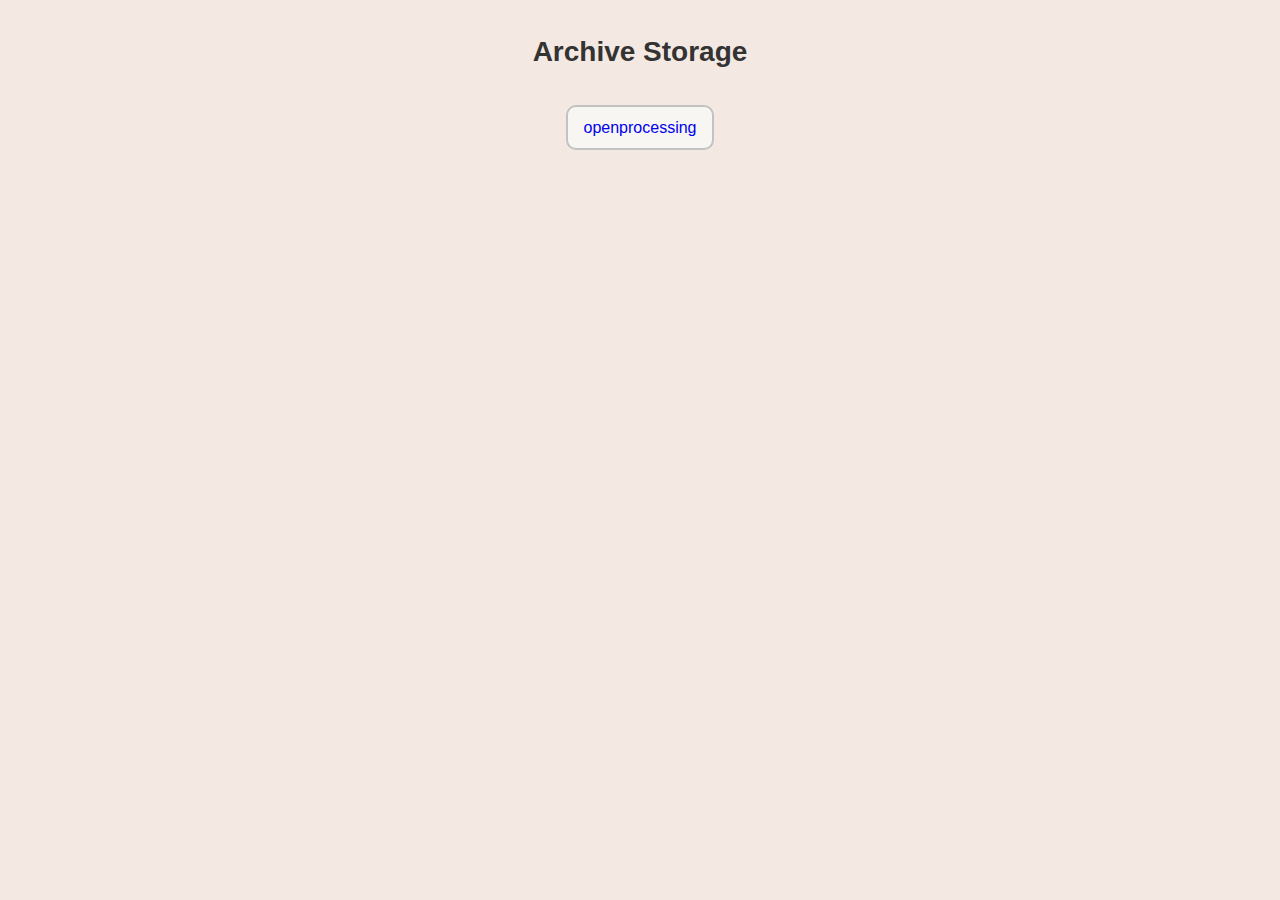
<file: index.html>
<!DOCTYPE html>
<html lang="zh-TW">

<head>
    <meta charset="UTF-8">
    <meta name="viewport" content="width=device-width, initial-scale=1.0">
    <title>Archive Storage</title>
    <link rel="stylesheet" href="style.css">
    <link rel="shortcut icon" href="icon.png" type="image/x-icon">
</head>

<body>
    <h1 class="title">Archive Storage</h1>

    <ul class="list">
        <a href="openprocessing/openprocessing.html"><li class="item">openprocessing</li></a>
    </ul>
</body>
</file>
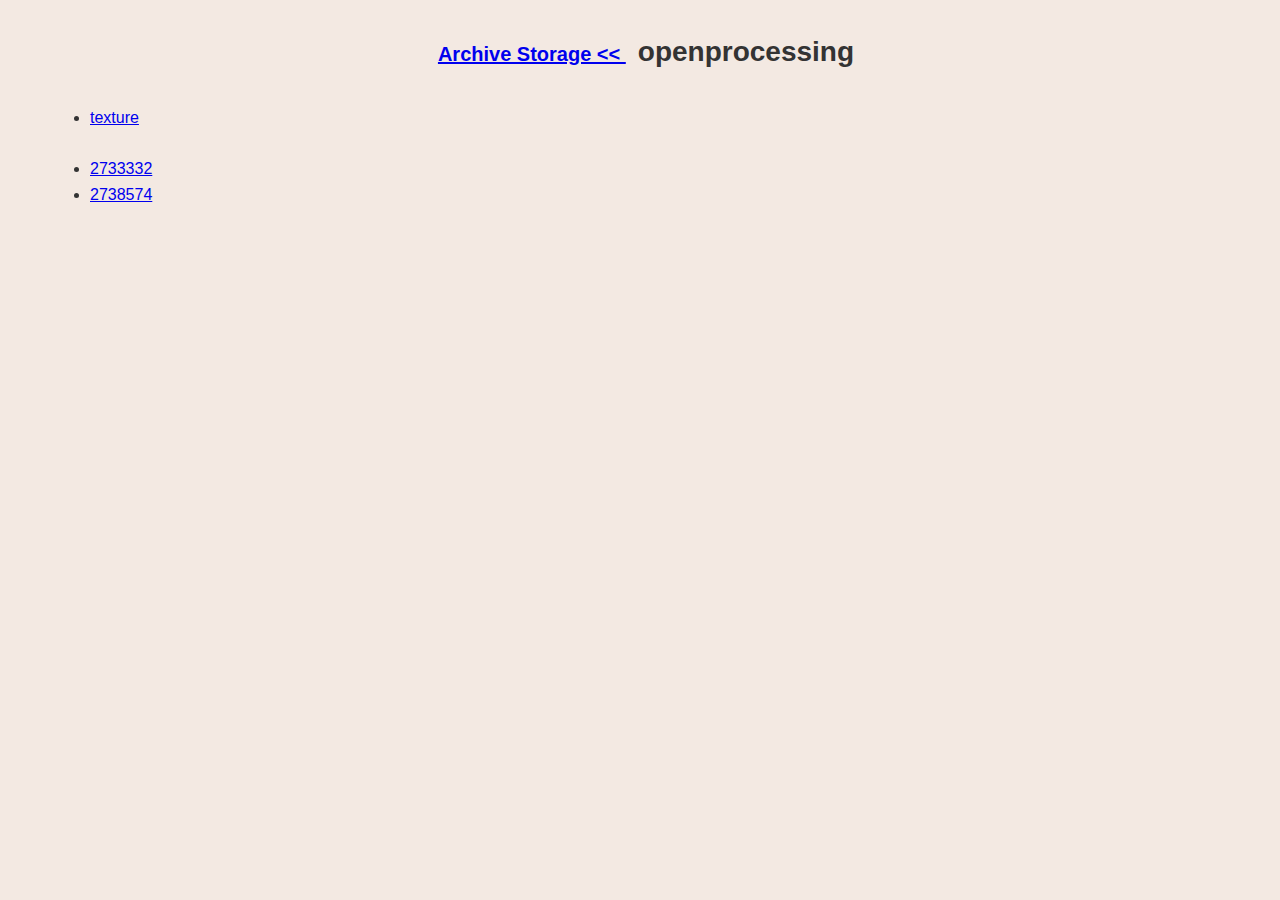
<file: openprocessing/openprocessing.html>
<!DOCTYPE html>
<html lang="zh-TW">

<head>
    <meta charset="UTF-8">
    <meta name="viewport" content="width=device-width, initial-scale=1.0">
    <title>Archive Storage - openprocessing</title>
    <link rel="stylesheet" href="../style.css">
    <script src="https://code.jquery.com/jquery-3.7.1.min.js"></script>
    <script src="../toggle.js"></script>
</head>

<body>
    <h1 class="title">
        <span><a href="../index.html">Archive Storage << </a></span>
        openprocessing
    </h1>

    <ul class="content-list">
        <li><a href="texture/texture.html">texture</a></li>
        <!-- <li><a href="avatar/avatar.html">avatar</a></li> -->
        <br>

        
        <li class="content-item">
            <a href="#">2733332</a>
            <ul class="sub-list">
                <li class="sub-item"><a href="2733332/body-1.png">body-1.png</a></li>
                <li class="sub-item"><a href="2733332/body-2.png">body-2.png</a></li>
                <li class="sub-item"><a href="2733332/body-3.png">body-3.png</a></li>
                <li class="sub-item"><a href="2733332/body-4.png">body-4.png</a></li>
                <li class="sub-item"><a href="2733332/eyes-1.png">eyes-1.png</a></li>
                <li class="sub-item"><a href="2733332/eyes-2.png">eyes-2.png</a></li>
                <li class="sub-item"><a href="2733332/eyes-3.png">eyes-3.png</a></li>
                <li class="sub-item"><a href="2733332/eyes-4.png">eyes-4.png</a></li>
                <li class="sub-item"><a href="2733332/face-1.png">face-1.png</a></li>
                <li class="sub-item"><a href="2733332/face-2.png">face-2.png</a></li>
                <li class="sub-item"><a href="2733332/face-3.png">face-3.png</a></li>
                <li class="sub-item"><a href="2733332/hair-1.png">hair-1.png</a></li>
                <li class="sub-item"><a href="2733332/hair-2.png">hair-2.png</a></li>
                <li class="sub-item"><a href="2733332/hair-3.png">hair-3.png</a></li>
                <li class="sub-item"><a href="2733332/hair-4.png">hair-4.png</a></li>
                <li class="sub-item"><a href="2733332/deco1.png">deco1.png</a></li>
                <li class="sub-item"><a href="2733332/item--bandage.png">item--bandage.png</a></li>
                <li class="sub-item"><a href="2733332/item--blink.png">item--blink.png</a></li>
                <li class="sub-item"><a href="2733332/item--heart.png">item--heart.png</a></li>
                <li class="sub-item"><a href="2733332/item--jojo.png">item--jojo.png</a></li>
                <li class="sub-item"><a href="2733332/mouth-1.png">mouth-1.png</a></li>
                <li class="sub-item"><a href="2733332/mouth-2.png">mouth-2.png</a></li>
                <li class="sub-item"><a href="2733332/mouth-3.png">mouth-3.png</a></li>
                <li class="sub-item"><a href="2733332/mouth-4.png">mouth-4.png</a></li>
            </ul>
        </li>
        <li class="content-item">
            <a href="#">2738574</a>
            <ul class="sub-list">
                <li class="sub-item"><a href="2738574/circle-1.JPG">circle-1.JPG</a></li>
                <li class="sub-item"><a href="2738574/circle-2.JPG">circle-2.JPG</a></li>
                <li class="sub-item"><a href="2738574/circle-3.JPG">circle-3.JPG</a></li>
                <li class="sub-item"><a href="2738574/item-1.png">item-1.png</a></li>
                <li class="sub-item"><a href="2738574/item-2.png">item-2.png</a></li>
                <li class="sub-item"><a href="2738574/cut.JPG">cut.JPG</a></li>
                <li class="sub-item"><a href="2738574/material-1.JPG">material-1.JPG</a></li>
                <li class="sub-item"><a href="2738574/material-2.JPG">material-2.JPG</a></li>
                <li class="sub-item"><a href="2738574/material-3.JPG">material-3.JPG</a></li>
                <li class="sub-item"><a href="2738574/material-4.JPG">material-4.JPG</a></li>
                <li class="sub-item"><a href="2738574/material-5.JPG">material-5.JPG</a></li>
            </ul>
        </li>
    </ul>
</body>
</file>
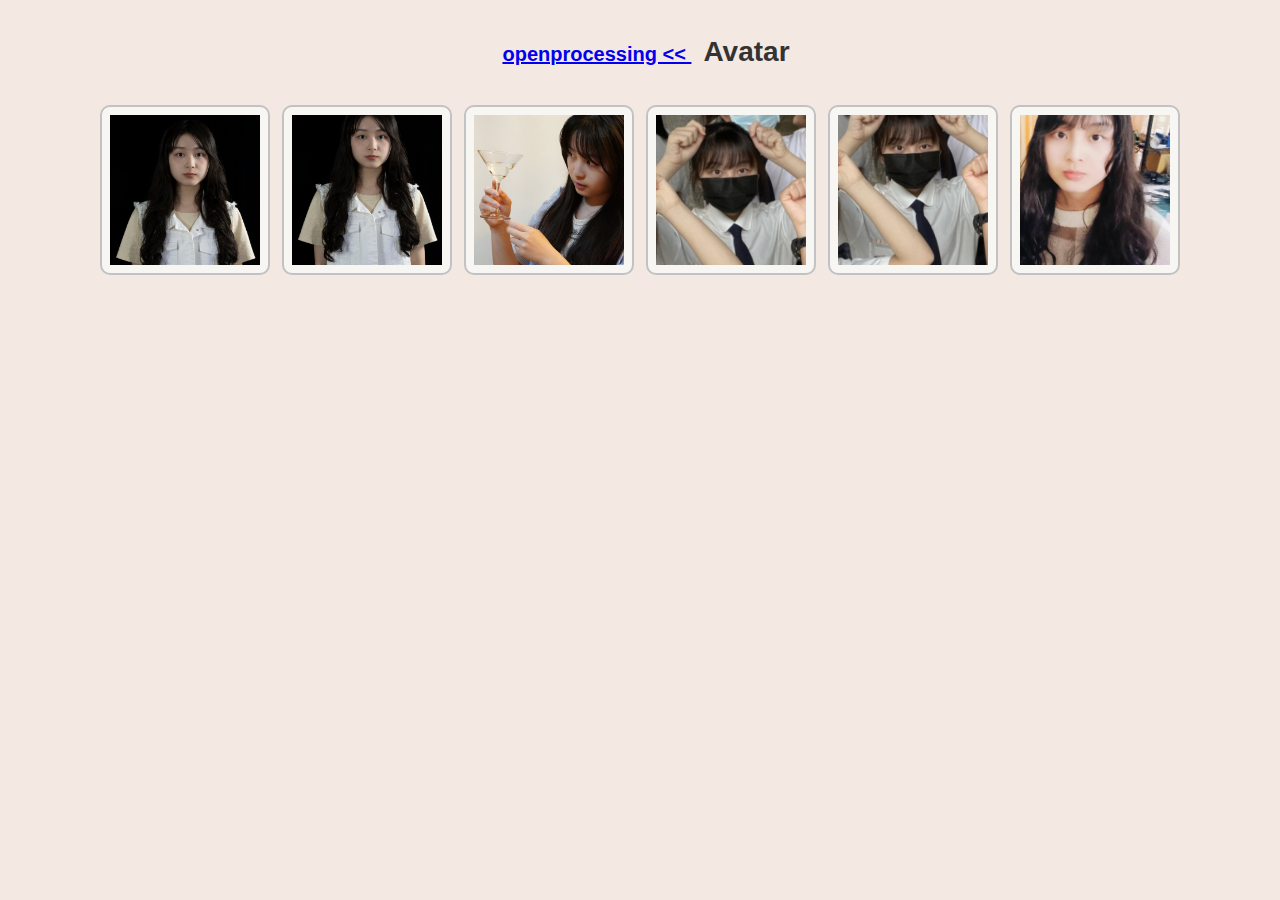
<file: openprocessing/avatar/avatar.html>
<!DOCTYPE html>
<html lang="zh-TW">

<head>
    <meta charset="UTF-8">
    <meta name="viewport" content="width=device-width, initial-scale=1.0">
    <title>Archive Storage - Avatar</title>
    <link rel="stylesheet" href="../../style.css">
</head>

<body>
    <h1 class="title">
        <span><a href="../openprocessing.html">openprocessing << </a></span>
        Avatar
    </h1>

    <ul class="list img-list avatar-img-list">
        <li class="item img-item avatar-img-item"><a href="0.jpg"><img class="avatar-img" src="0.jpg" alt="0"></a></li>
        <li class="item img-item avatar-img-item"><a href="1.jpg"><img class="avatar-img" src="1.jpg" alt="1"></a></li>
        <li class="item img-item avatar-img-item"><a href="2.png"><img class="avatar-img" src="2.png" alt="2"></a></li>
        <li class="item img-item avatar-img-item"><a href="3.jpg"><img class="avatar-img" src="3.jpg" alt="3"></a></li>
        <li class="item img-item avatar-img-item"><a href="4.jpg"><img class="avatar-img" src="4.jpg" alt="4"></a></li>
        <li class="item img-item avatar-img-item"><a href="5.jpg"><img class="avatar-img" src="5.jpg" alt="5"></a></li>
    </ul>
</body>
</file>
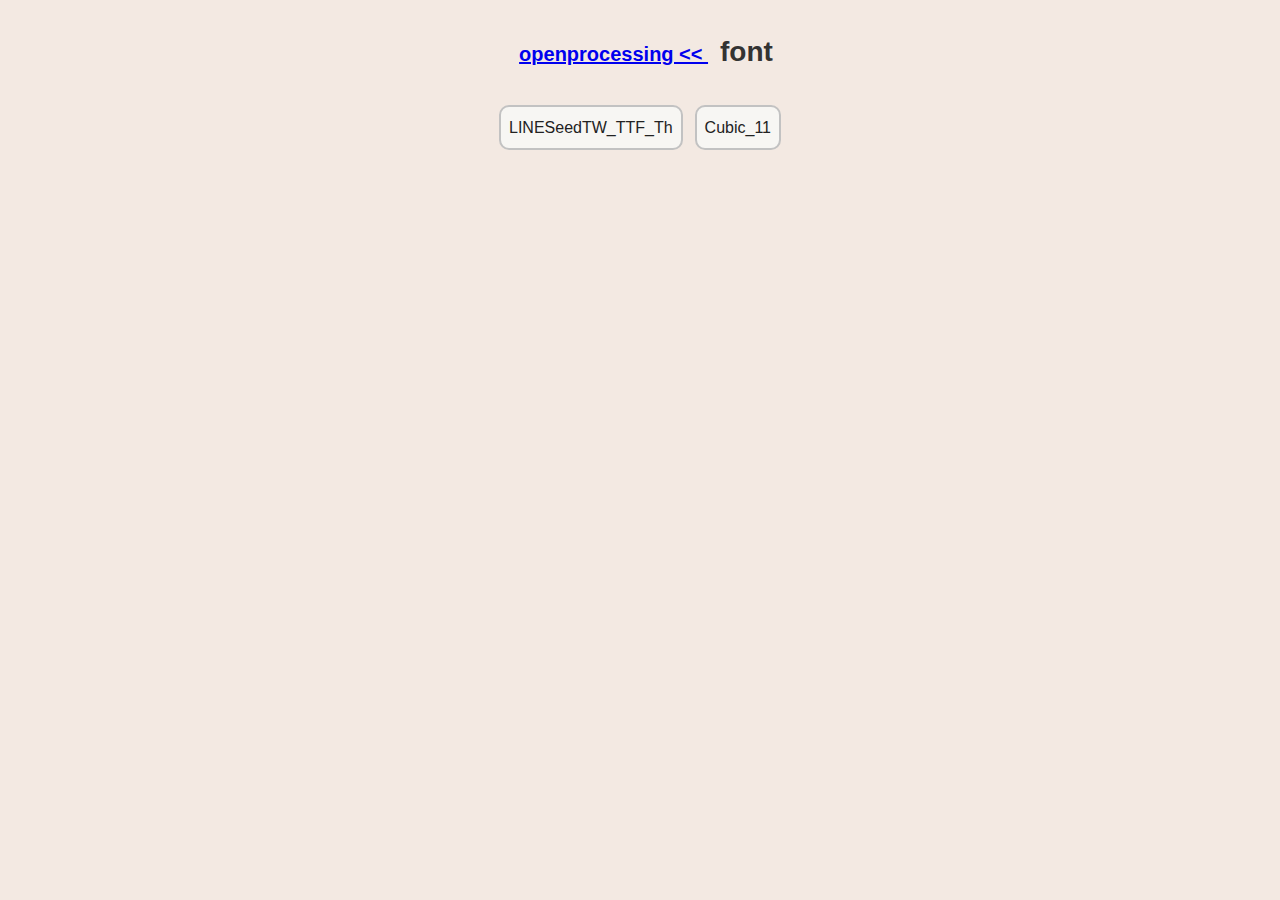
<file: openprocessing/font/font.html>
<!DOCTYPE html>
<html lang="zh-TW">

<head>
    <meta charset="UTF-8">
    <meta name="viewport" content="width=device-width, initial-scale=1.0">
    <title>Archive Storage - Font</title>
    <link rel="stylesheet" href="../../style.css">
</head>

<body>
    <h1 class="title">
        <span><a href="../openprocessing.html">openprocessing << </a></span>
        font
    </h1>

    <ul class="list img-list">
        <li class="item img-item"><a href="LINESeedTW_TTF_Th.ttf">LINESeedTW_TTF_Th</a></li>
        <li class="item img-item"><a href="Cubic_11.ttf">Cubic_11</a></li>
    </ul>
</body>
</file>
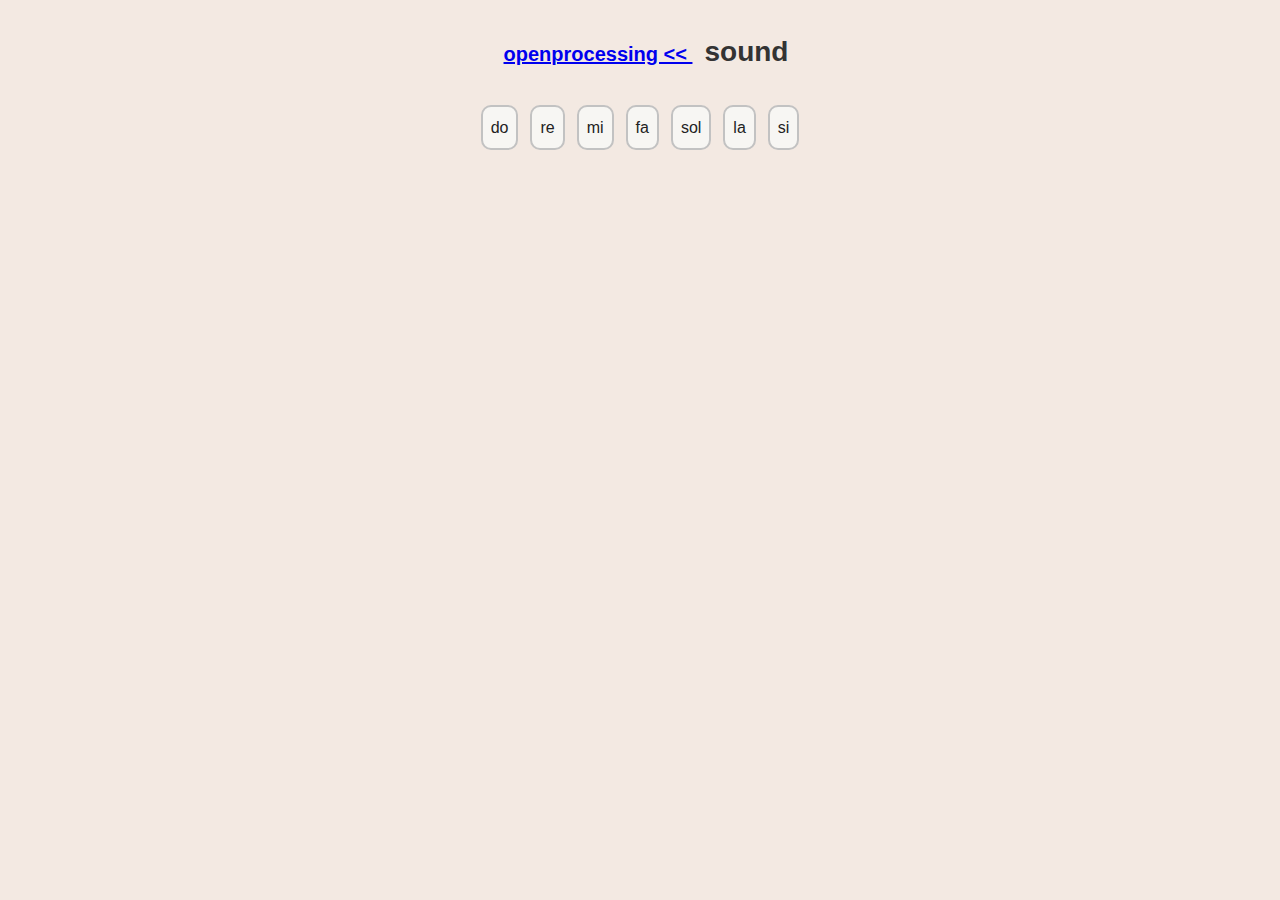
<file: openprocessing/sound/sound.html>
<!DOCTYPE html>
<html lang="zh-TW">

<head>
    <meta charset="UTF-8">
    <meta name="viewport" content="width=device-width, initial-scale=1.0">
    <title>Archive Storage - Texture</title>
    <link rel="stylesheet" href="../../style.css">
</head>

<body>
    <h1 class="title">
        <span><a href="../openprocessing.html">openprocessing << </a></span>
        sound
    </h1>

    <ul class="list img-list">
        <li class="item img-item"><a href="do.mp3">do</a></li>
        <li class="item img-item"><a href="re.mp3">re</a></li>
        <li class="item img-item"><a href="mi.mp3">mi</a></li>
        <li class="item img-item"><a href="fa.mp3">fa</a></li>
        <li class="item img-item"><a href="sol.mp3">sol</a></li>
        <li class="item img-item"><a href="la.mp3">la</a></li>
        <li class="item img-item"><a href="si.mp3">si</a></li>
    </ul>
</body>
</file>
<file: style.css>
* {
    margin: 0;
    padding: 0;
    box-sizing: border-box;
    position: relative;
}

body {
    background-color: #f3e9e2;
    font-family: Arial, sans-serif;
    color: #333;
    line-height: 1.6;
    padding: 30px 10vh;
}

.title {
    font-size: 28px;
    font-weight: bold;
    margin-bottom: 30px;
    text-align: center;
}

.title span {
    font-size: 20px;
    margin: 0 12px;
    color: #333;
    text-decoration: none;
}

.list {
    display: flex;
    flex-wrap: wrap;
    justify-content: center;
    gap: 12px;
}

.item {
    border: solid 2px #c2c2c2;
    border-radius: 10px;
    padding: 8px 16px;
    background-color: #f7f6f3;
    display: inline-block;
    cursor: pointer;
}

.item a {
    color: #222;
    text-decoration: none;
}

.item:hover {
    background-color: #eeede9;
    border-color: #a8a8a8;
}

/* Sub-list styles */

.sub-list {
    display: none;
}

.sub-list-open {
    display: block;
}

/* img */

.img-item {
    padding: 8px;
}

.img-item img {
    width: 200px;
    height: 200px;
    display: block;
    margin: auto;
    object-fit: cover;
    overflow: hidden;
}

.img-item .avatar-img {
    width: 150px;
    height: 150px;
}
</file>
